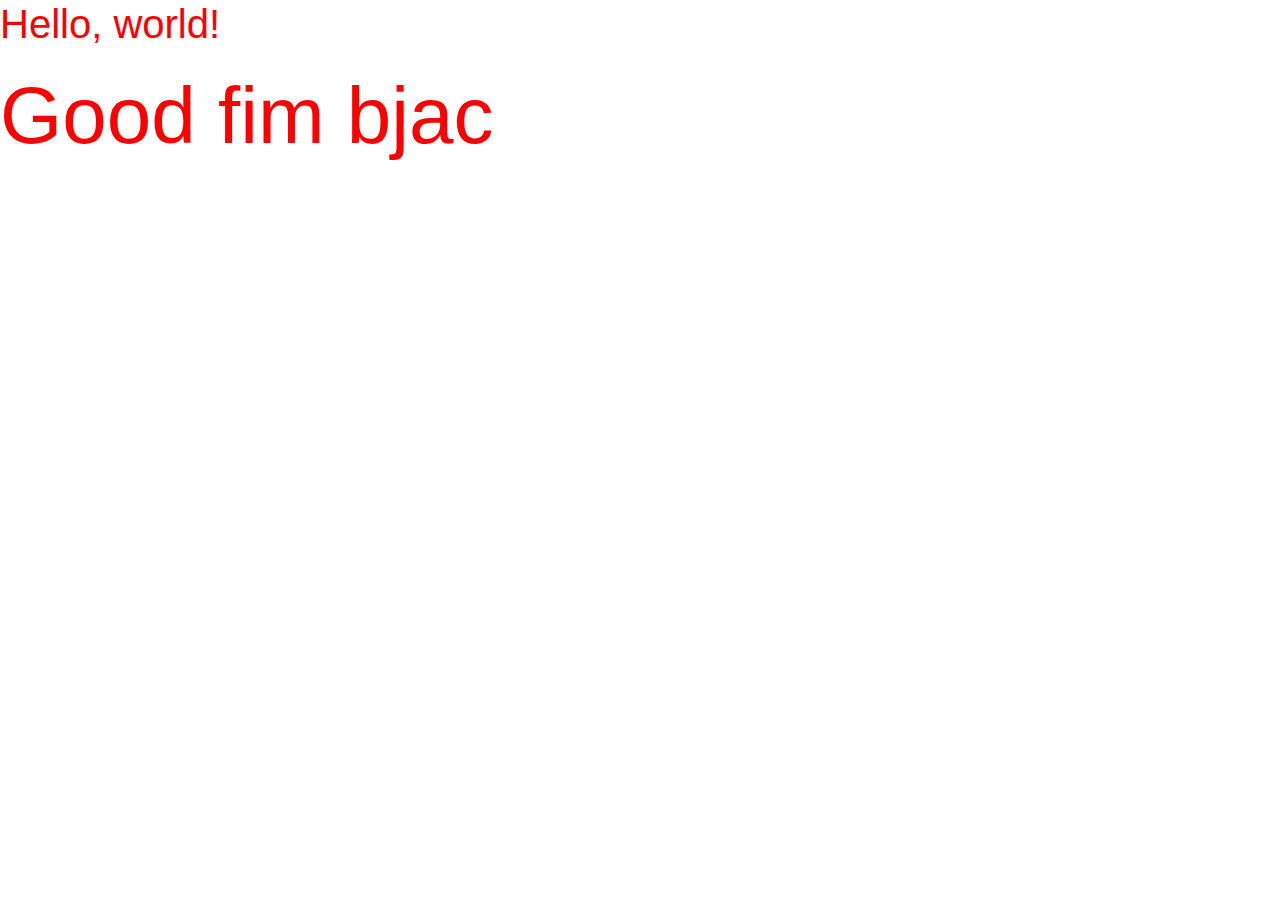
<file: index.html>
<!doctype html>
<html lang="en">
  <head>
    <!-- Required meta tags -->
    <meta charset="utf-8">
    <meta name="viewport" content="width=device-width, initial-scale=1, shrink-to-fit=no">

    <!-- Bootstrap CSS -->
    <link rel="stylesheet" href="https://stackpath.bootstrapcdn.com/bootstrap/4.5.2/css/bootstrap.min.css" integrity="sha384-JcKb8q3iqJ61gNV9KGb8thSsNjpSL0n8PARn9HuZOnIxN0hoP+VmmDGMN5t9UJ0Z" crossorigin="anonymous">
    <link rel="stylesheet" href="style.css">    
    
    <title>Hello, world!</title>
  </head>
  <body>
    <h1>Hello, world!</h1>
    <p>Good fim bjac</p>

    <!-- Optional JavaScript -->
    <!-- jQuery first, then Popper.js, then Bootstrap JS -->
    <script src="https://code.jquery.com/jquery-3.5.1.slim.min.js" integrity="sha384-DfXdz2htPH0lsSSs5nCTpuj/zy4C+OGpamoFVy38MVBnE+IbbVYUew+OrCXaRkfj" crossorigin="anonymous"></script>
    <script src="https://cdn.jsdelivr.net/npm/popper.js@1.16.1/dist/umd/popper.min.js" integrity="sha384-9/reFTGAW83EW2RDu2S0VKaIzap3H66lZH81PoYlFhbGU+6BZp6G7niu735Sk7lN" crossorigin="anonymous"></script>
    <script src="https://stackpath.bootstrapcdn.com/bootstrap/4.5.2/js/bootstrap.min.js" integrity="sha384-B4gt1jrGC7Jh4AgTPSdUtOBvfO8shuf57BaghqFfPlYxofvL8/KUEfYiJOMMV+rV" crossorigin="anonymous"></script>
  </body>
</html>
</file>
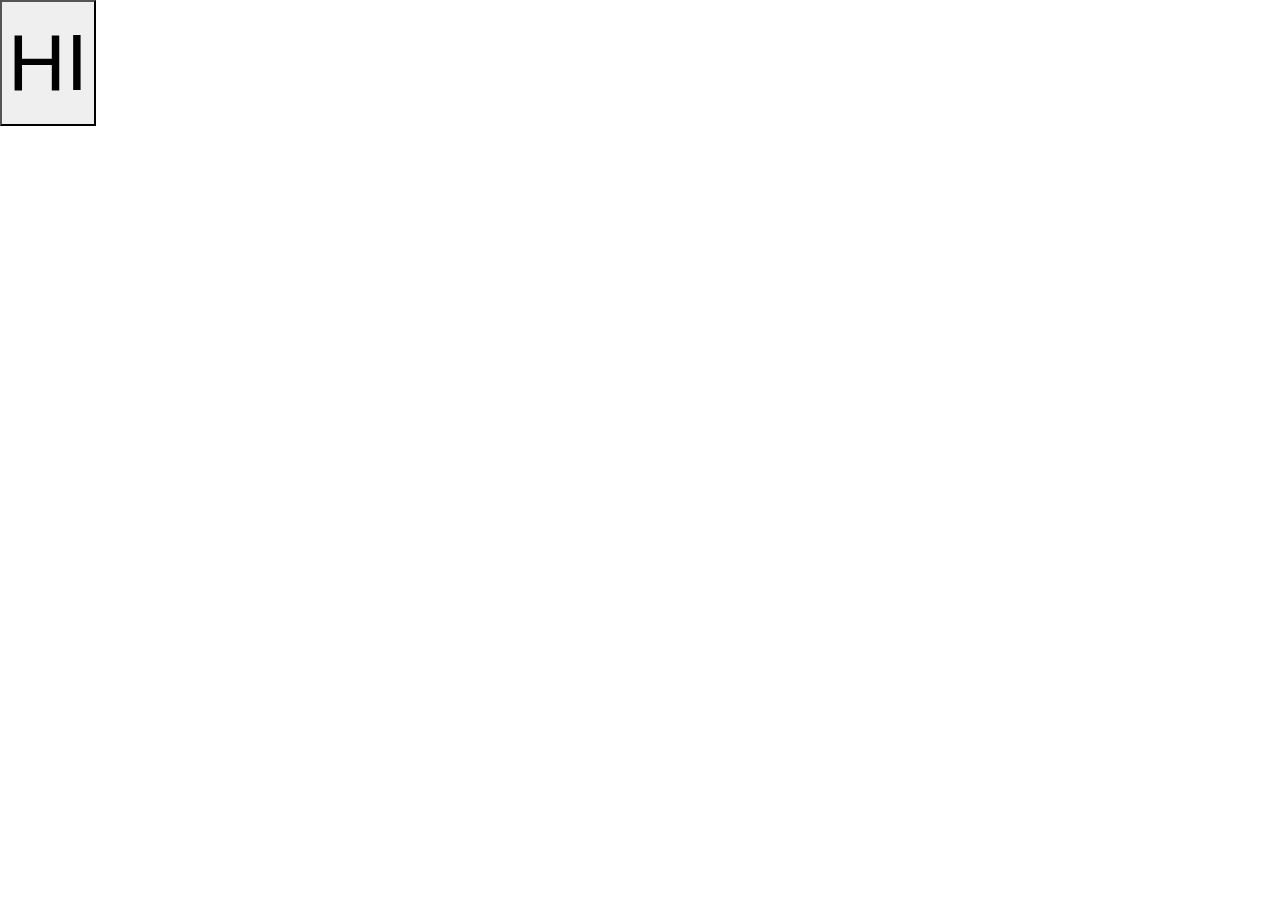
<file: login.html>
<!doctype html>
<html lang="en">
  <head>
    <!-- Required meta tags -->
    <meta charset="utf-8">
    <meta name="viewport" content="width=device-width, initial-scale=1, shrink-to-fit=no">

    <!-- Bootstrap CSS -->
    <link rel="stylesheet" href="https://stackpath.bootstrapcdn.com/bootstrap/4.5.2/css/bootstrap.min.css" integrity="sha384-JcKb8q3iqJ61gNV9KGb8thSsNjpSL0n8PARn9HuZOnIxN0hoP+VmmDGMN5t9UJ0Z" crossorigin="anonymous">
    <link rel="stylesheet" href="style.css">    
    
    <title>Logion</title>
  </head>
  <body>
  <form action="">
      <button>HI</button>
  </form>

    <!-- Optional JavaScript -->
    <!-- jQuery first, then Popper.js, then Bootstrap JS -->
    <script src="https://code.jquery.com/jquery-3.5.1.slim.min.js" integrity="sha384-DfXdz2htPH0lsSSs5nCTpuj/zy4C+OGpamoFVy38MVBnE+IbbVYUew+OrCXaRkfj" crossorigin="anonymous"></script>
    <script src="https://cdn.jsdelivr.net/npm/popper.js@1.16.1/dist/umd/popper.min.js" integrity="sha384-9/reFTGAW83EW2RDu2S0VKaIzap3H66lZH81PoYlFhbGU+6BZp6G7niu735Sk7lN" crossorigin="anonymous"></script>
    <script src="https://stackpath.bootstrapcdn.com/bootstrap/4.5.2/js/bootstrap.min.js" integrity="sha384-B4gt1jrGC7Jh4AgTPSdUtOBvfO8shuf57BaghqFfPlYxofvL8/KUEfYiJOMMV+rV" crossorigin="anonymous"></script>
  </body>
</html>
</file>
<file: style.css>
body {
    font-size: 5em;
    color: red;
}
</file>
